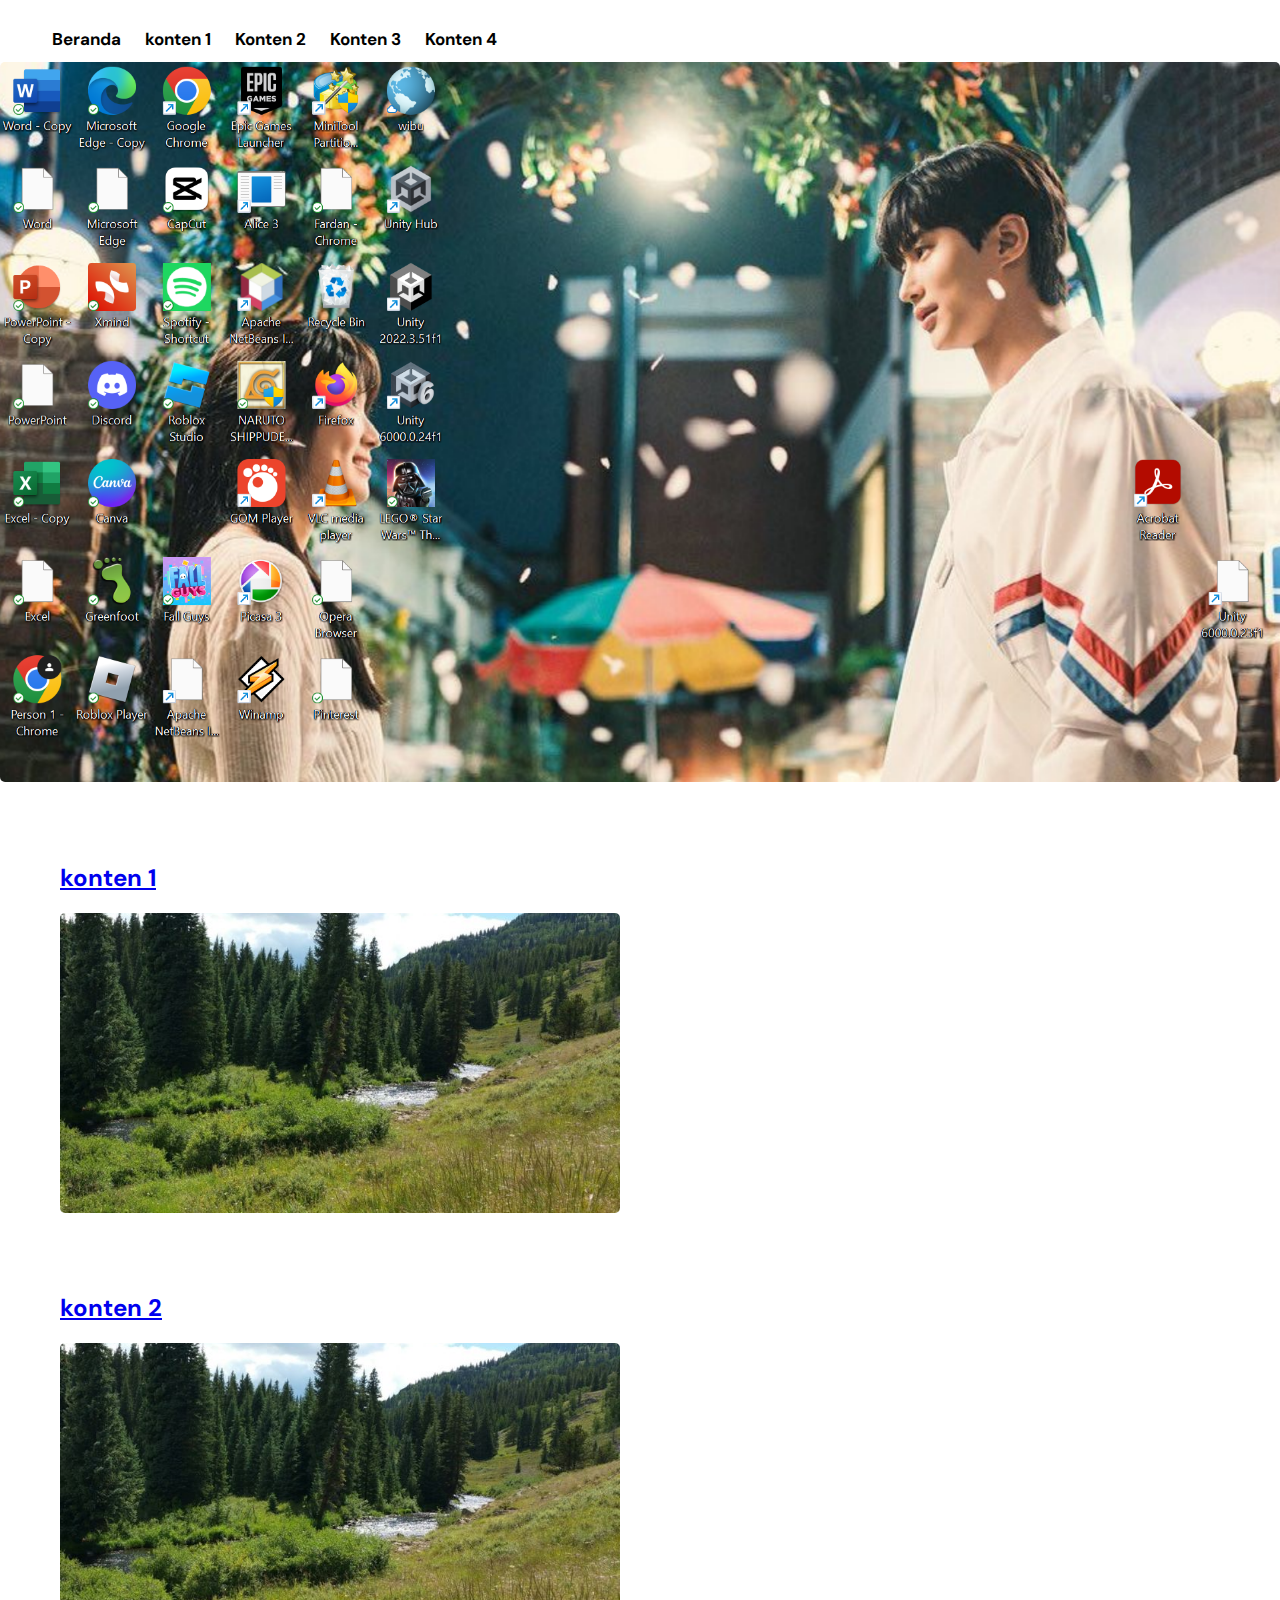
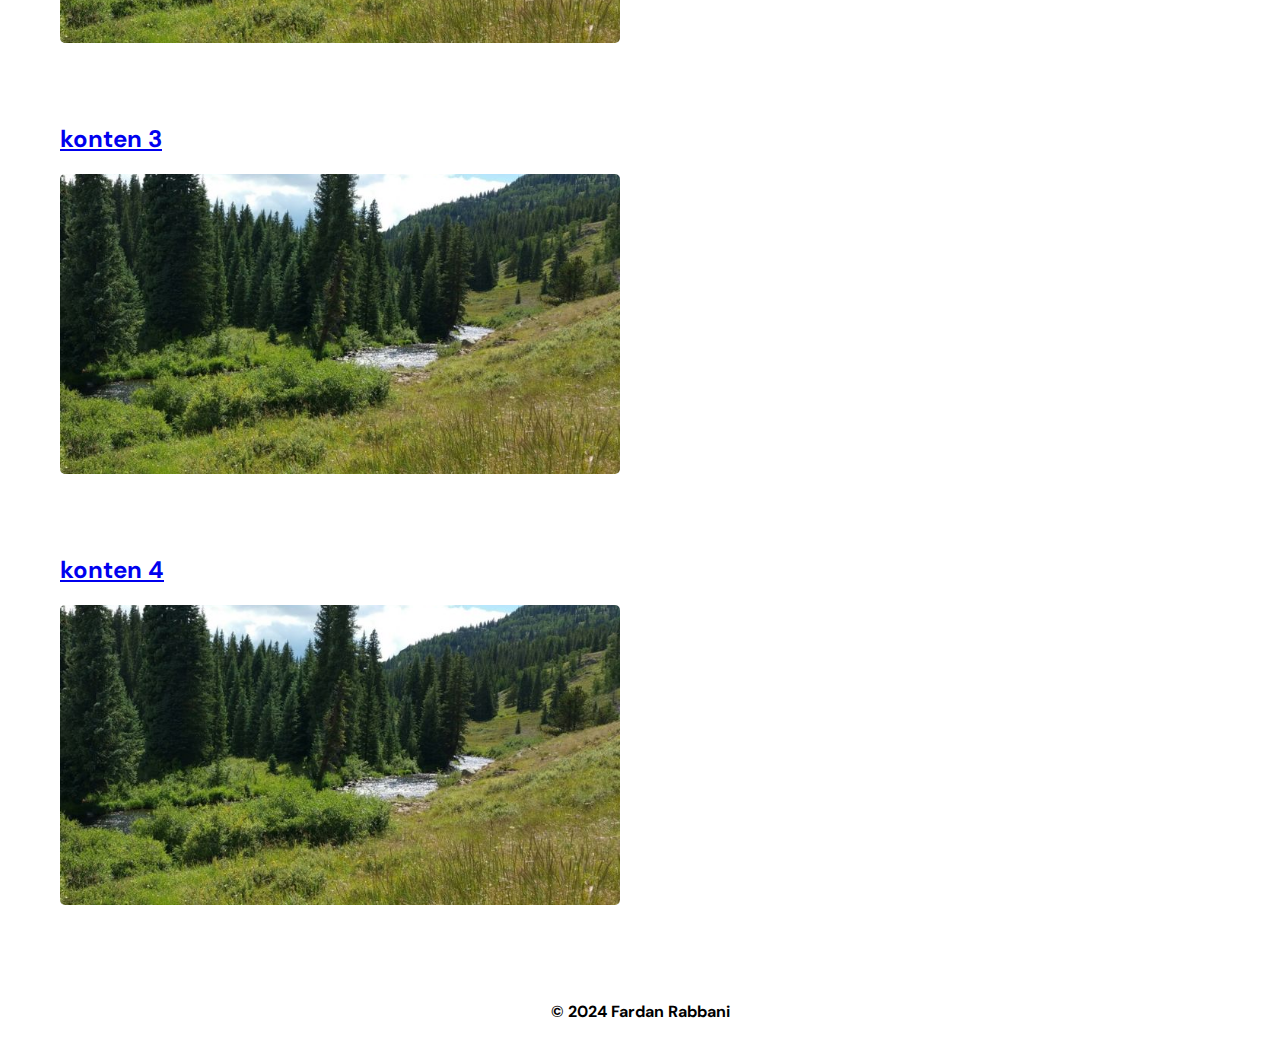
<file: index.html>
<html>
    <body>
        <header>
            <title>Website Sederhana</title>
            <link rel="stylesheet" href="style/style.css">
            <meta name="viewport" content="device-width=device-width, initial-scale=1">

            <nav>
                <ul>
                    <li><a href="#">Beranda</a></li>
                    <li><a href="#konten1">konten 1</a></li>
                    <li><a href="#konten2">Konten 2</a></li>
                    <li><a href="#konten3">Konten 3</a></li>
                    <li><a href="#konten4">Konten 4</a></li>
                </ul>
            </nav>
            <div>
                <img src="gambar/tesgambar.png" class="cover-image">
            </div>
        </header>

        <main>
            <div id="content">
                <article id="konten1" class="card">
                    <h2><a href="halaman2.html">konten 1</a></h2>
                    <img src="gambar/gambar1.jpeg" class="featured-image" alt="konten1">
                </article>

                <article id="konten2" class="card">
                    <h2><a href="halaman3.html">konten 2</a></h2>
                    <img src="gambar/gambar1.jpeg" class="featured-image" alt="konten2">
                </article>

                <article id="konten2" class="card">
                    <h2><a href="halaman4.html">konten 3</a></h2>
                    <img src="gambar/gambar1.jpeg" class="featured-image" alt="konten3">
                </article>

                <article id="konten2" class="card">
                    <h2><a href="halaman5.html">konten 4</a></h2>
                    <img src="gambar/gambar1.jpeg" class="featured-image" alt="konten4">
                </article>
            </div>
        </main>

        <footer>
            <p>&#169; 2024 Fardan Rabbani</p>
        </footer>

    </body>
</html>
</file>
<file: style/style.css>
@import url('https://fonts.googleapis.com/css2?family=DM+Sans:ital,opsz,wght@0,9..40,100..1000;1,9..40,100..1000&display=swap');

main {
    padding: 20px;
    overflow: auto;
}

nav {
    width: 100%;
    background-color: transparent;
    overflow: auto;
}

nav a {
    float: left;
    text-align: center;
    padding: 12px;
    color: black;
    text-decoration: none;
    font-size: 17px;
    font-weight: bold;

}

nav li {
    display: inline;
    list-style-type: none;
    margin-left: 25px;
}

nav a:hover {
    background-color: #673de6;
    color: #fff;
    font-weight: bold;
    border-radius: 5px;
}

body {
    font-family: 'DM sans';
    margin: 0;
    padding: 0;
}

#content {
    float: left;
    width: 50%;
    padding-left: 20px;
}

* {
    box-sizing: border-box;
}

.cover-image {
    width: 100%;
    max-height: 900px;
    object-fit: cover;
    object-position: center;
    border-radius: 5px;
}

.featured-image {
    width: 100%;
    max-height: 300px;
    object-fit: cover;
    object-position: center;
    border-radius: 5px;
}

.card {
    box-shadow: 0 4px 8px 0 rgba(red, green, blue, alpha);
    border-radius: 5px;
    padding: 20px;
    margin-top: 20px;
    margin-bottom: 20px;
}

footer {
    padding: 20px;
    color: #000;
    background-color: #fff;
    text-align: center;
    font-weight: bold;
}

@media screen and (max-width: 1080px) {
    #content {
        width: 100%;
        padding: 0;
    }
}
</file>
